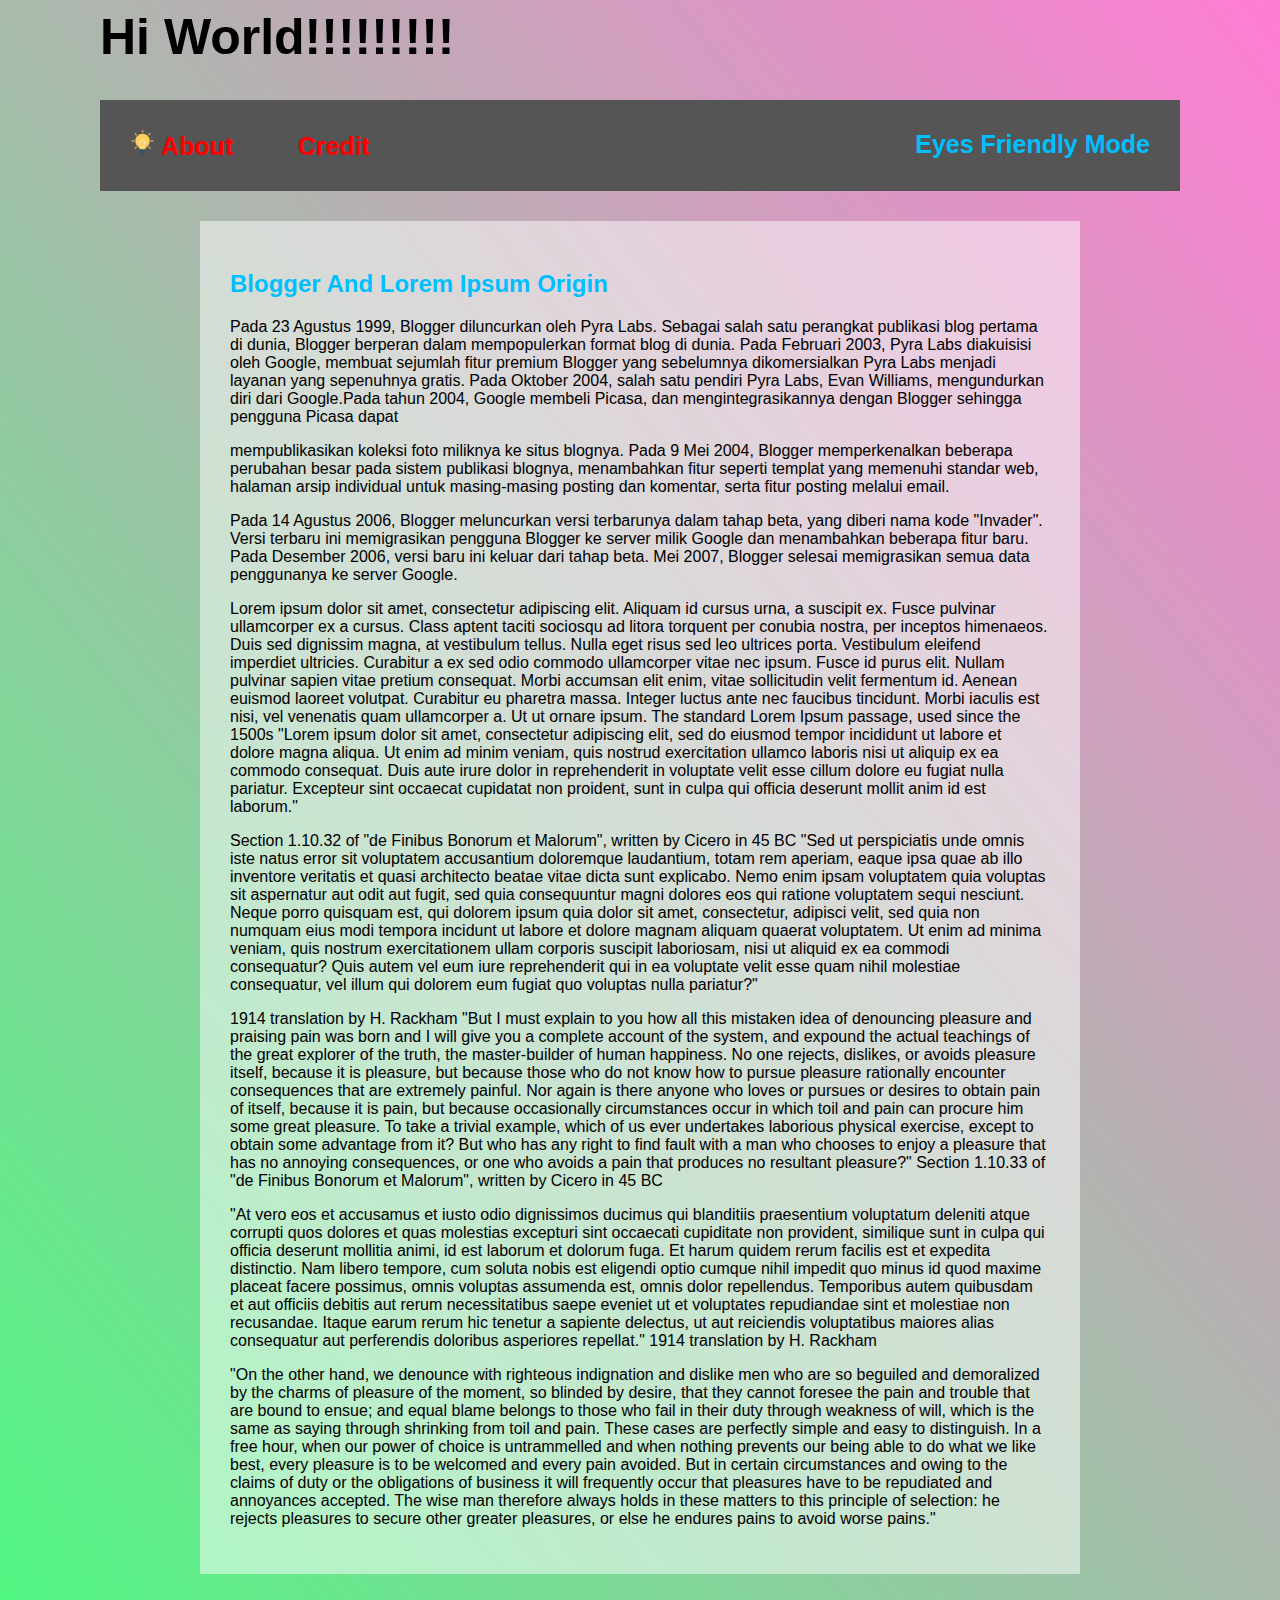
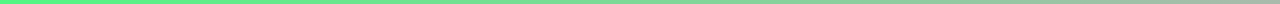
<file: index.html>
<html>
<head>
    <title>_HomePage_</title>
    <link rel="stylesheet" href="style.css">
    <link rel="icon" href="images/Idea-Web.ico" type="image/ico">
</head>
<body class="bg-gradient-pink-green scroll-bar mb-30 mx-100">
<h1 class="text-50">Hi World!!!!!!!!!</h1>
<div class="border-1 bg-superdarkgray font-bold text-red mb-30 scroll-bar">
    <a href="about/" class="text-red no-decoration hover:text-white">
        <div class="d-inline-block p-30 text-25 hover:bg-black hover:text-white transition-1">
            <img src="images/Idea-Web.jpg" alt="web" style="width:25px;">
            About
        </div>
    </a>
    <a href=credit/>
        <div class="d-inline-block p-30 text-25 hover:bg-black hover:text-white transition-1 text-red">
        Credit
    </div>
        <a href="ef/" class="text-blue no-decoration hover:text-white">
            <div class="d-inline-block p-30 hover:bg-black hover:text-white text-25 transition-1 float">
                Eyes Friendly Mode
            </div>
        </a>
    </a>
</div>
<div class="bg-white-80 d-inline-block p-30 mx-100">
    <div class="text-center">
        <span class="font text-25"></span>
    </div>
    <h2 class="text-blue">Blogger And Lorem Ipsum Origin </h2>
    <p>Pada 23 Agustus 1999, Blogger diluncurkan oleh Pyra Labs. Sebagai salah satu perangkat publikasi blog pertama di
        dunia, Blogger berperan dalam mempopulerkan format blog di dunia. Pada Februari 2003, Pyra Labs diakuisisi oleh
        Google, membuat sejumlah fitur premium Blogger yang sebelumnya dikomersialkan Pyra Labs menjadi layanan yang
        sepenuhnya gratis. Pada Oktober 2004, salah satu pendiri Pyra Labs, Evan Williams, mengundurkan diri dari
        Google.Pada tahun 2004, Google membeli Picasa, dan mengintegrasikannya dengan Blogger sehingga pengguna Picasa
        dapat
    <p>
        mempublikasikan koleksi foto miliknya ke situs blognya.
        Pada 9 Mei 2004, Blogger memperkenalkan beberapa perubahan besar pada sistem publikasi blognya, menambahkan
        fitur seperti templat yang memenuhi standar web, halaman arsip individual untuk masing-masing posting dan
        komentar, serta fitur posting melalui email.
    </p>
    <p>
        Pada 14 Agustus 2006, Blogger meluncurkan versi terbarunya dalam tahap beta, yang diberi nama kode "Invader".
        Versi terbaru ini memigrasikan pengguna Blogger ke server milik Google dan menambahkan beberapa fitur baru. Pada
        Desember 2006, versi baru ini keluar dari tahap beta. Mei 2007, Blogger selesai memigrasikan semua data
        penggunanya ke server Google.
    </p>
    <p>
        Lorem ipsum dolor sit amet, consectetur adipiscing elit. Aliquam id cursus urna, a suscipit ex. Fusce pulvinar
        ullamcorper ex a cursus. Class aptent taciti sociosqu ad litora torquent per conubia nostra, per inceptos
        himenaeos. Duis sed dignissim magna, at vestibulum tellus. Nulla eget risus sed leo ultrices porta. Vestibulum
        eleifend imperdiet ultricies. Curabitur a ex sed odio commodo ullamcorper vitae nec ipsum. Fusce id purus elit.
        Nullam pulvinar sapien vitae pretium consequat. Morbi accumsan elit enim, vitae sollicitudin velit fermentum id.
        Aenean euismod laoreet volutpat. Curabitur eu pharetra massa. Integer luctus ante nec faucibus tincidunt. Morbi
        iaculis est nisi, vel venenatis quam ullamcorper a. Ut ut ornare ipsum.
        The standard Lorem Ipsum passage, used since the 1500s
        "Lorem ipsum dolor sit amet, consectetur adipiscing elit, sed do eiusmod tempor incididunt ut labore et dolore
        magna aliqua. Ut enim ad minim veniam, quis nostrud exercitation ullamco laboris nisi ut aliquip ex ea commodo
        consequat. Duis aute irure dolor in reprehenderit in voluptate velit esse cillum dolore eu fugiat nulla
        pariatur. Excepteur sint occaecat cupidatat non proident, sunt in culpa qui officia deserunt mollit anim id est
        laborum."
    <p>
        Section 1.10.32 of "de Finibus Bonorum et Malorum", written by Cicero in 45 BC
        "Sed ut perspiciatis unde omnis iste natus error sit voluptatem accusantium doloremque laudantium, totam rem
        aperiam, eaque ipsa quae ab illo inventore veritatis et quasi architecto beatae vitae dicta sunt explicabo. Nemo
        enim ipsam voluptatem quia voluptas sit aspernatur aut odit aut fugit, sed quia consequuntur magni dolores eos
        qui ratione voluptatem sequi nesciunt. Neque porro quisquam est, qui dolorem ipsum quia dolor sit amet,
        consectetur, adipisci velit, sed quia non numquam eius modi tempora incidunt ut labore et dolore magnam aliquam
        quaerat voluptatem. Ut enim ad minima veniam, quis nostrum exercitationem ullam corporis suscipit laboriosam,
        nisi ut aliquid ex ea commodi consequatur? Quis autem vel eum iure reprehenderit qui in ea voluptate velit esse
        quam nihil molestiae consequatur, vel illum qui dolorem eum fugiat quo voluptas nulla pariatur?"
    </p>
    1914 translation by H. Rackham
    "But I must explain to you how all this mistaken idea of denouncing pleasure and praising pain was born and I
    will give you a complete account of the system, and expound the actual teachings of the great explorer of the
    truth, the master-builder of human happiness. No one rejects, dislikes, or avoids pleasure itself, because it is
    pleasure, but because those who do not know how to pursue pleasure rationally encounter consequences that are
    extremely painful. Nor again is there anyone who loves or pursues or desires to obtain pain of itself, because
    it is pain, but because occasionally circumstances occur in which toil and pain can procure him some great
    pleasure. To take a trivial example, which of us ever undertakes laborious physical exercise, except to obtain
    some advantage from it? But who has any right to find fault with a man who chooses to enjoy a pleasure that has
    no annoying consequences, or one who avoids a pain that produces no resultant pleasure?"
    Section 1.10.33 of "de Finibus Bonorum et Malorum", written by Cicero in 45 BC
    <p>
        "At vero eos et accusamus et iusto odio dignissimos ducimus qui blanditiis praesentium voluptatum deleniti atque
        corrupti quos dolores et quas molestias excepturi sint occaecati cupiditate non provident, similique sunt in
        culpa qui officia deserunt mollitia animi, id est laborum et dolorum fuga. Et harum quidem rerum facilis est et
        expedita distinctio. Nam libero tempore, cum soluta nobis est eligendi optio cumque nihil impedit quo minus id
        quod maxime placeat facere possimus, omnis voluptas assumenda est, omnis dolor repellendus. Temporibus autem
        quibusdam et aut officiis debitis aut rerum necessitatibus saepe eveniet ut et voluptates repudiandae sint et
        molestiae non recusandae. Itaque earum rerum hic tenetur a sapiente delectus, ut aut reiciendis voluptatibus
        maiores alias consequatur aut perferendis doloribus asperiores repellat."
        1914 translation by H. Rackham
    </p>
    <p>
        "On the other hand, we denounce with righteous indignation and dislike men who are so beguiled and demoralized
        by the charms of pleasure of the moment, so blinded by desire, that they cannot foresee the pain and trouble
        that are bound to ensue; and equal blame belongs to those who fail in their duty through weakness of will, which
        is the same as saying through shrinking from toil and pain. These cases are perfectly simple and easy to
        distinguish. In a free hour, when our power of choice is untrammelled and when nothing prevents our being able
        to do what we like best, every pleasure is to be welcomed and every pain avoided. But in certain circumstances
        and owing to the claims of duty or the obligations of business it will frequently occur that pleasures have to
        be repudiated and annoyances accepted. The wise man therefore always holds in these matters to this principle of
        selection: he rejects pleasures to secure other greater pleasures, or else he endures pains to avoid worse
        pains."
    </p>
</div>
</body>
</html>
</file>
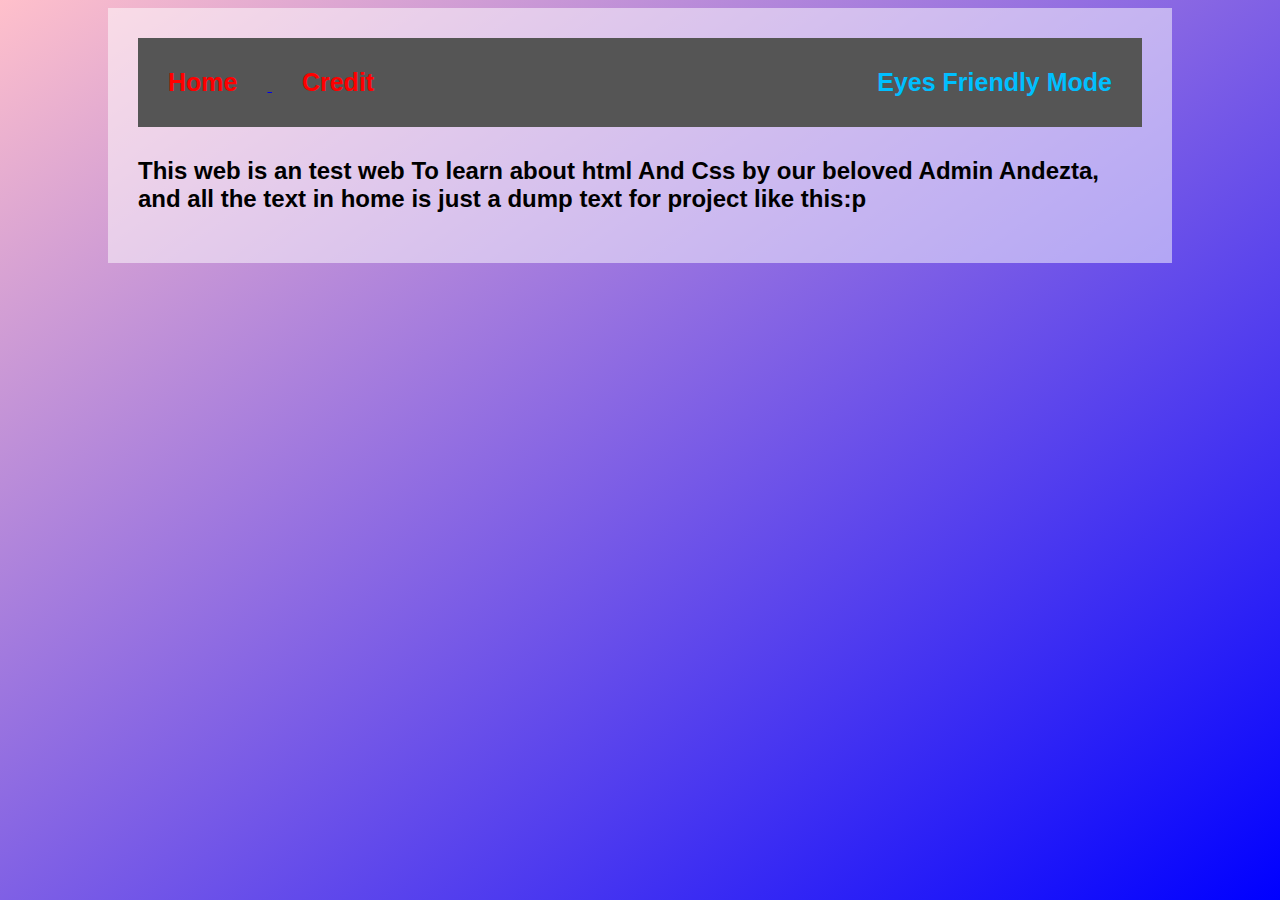
<file: about/index.html>
<html>
<head>
    <title>_About_</title>
    <link rel="stylesheet" href="../style.css">
    <link rel="icon" href="../images/Idea-Web.ico" type="image/ico">
</head>
<div class="bg-white-80 mx-100 mb-30 p-30">
    <body class="bg-gradient-pink-blue scroll-bar no-decoration ">
    <div class="border-1 bg-superdarkgray font-bold text-red mb-30 scroll-bar no-decoration">
        <a href="../">
            <div class="d-inline-block p-30 text-25 hover:bg-black hover:text-white text-red transition-1 no-decoration">Home</div>
        </a>
            <a href=../credit/>
                <div class="d-inline-block p-30 text-25 hover:bg-black hover:text-white text-red transition-1">
                    Credit
                </div>
            </a>
        </a>
        <a href="../ef/about" class="text-blue no-decoration hover:text-white">
            <div class="d-inline-block p-30 hover:bg-black hover:text-white text-25 transition-1 float">
                Eyes Friendly Mode
            </div>
        </a>
    </div>
    <h2>This web is an test web To learn about html And Css by our beloved Admin Andezta, and all the text in home is just
        a dump text for project like this:p</h2>
</div>
</div>
</body>
</html>
</file>
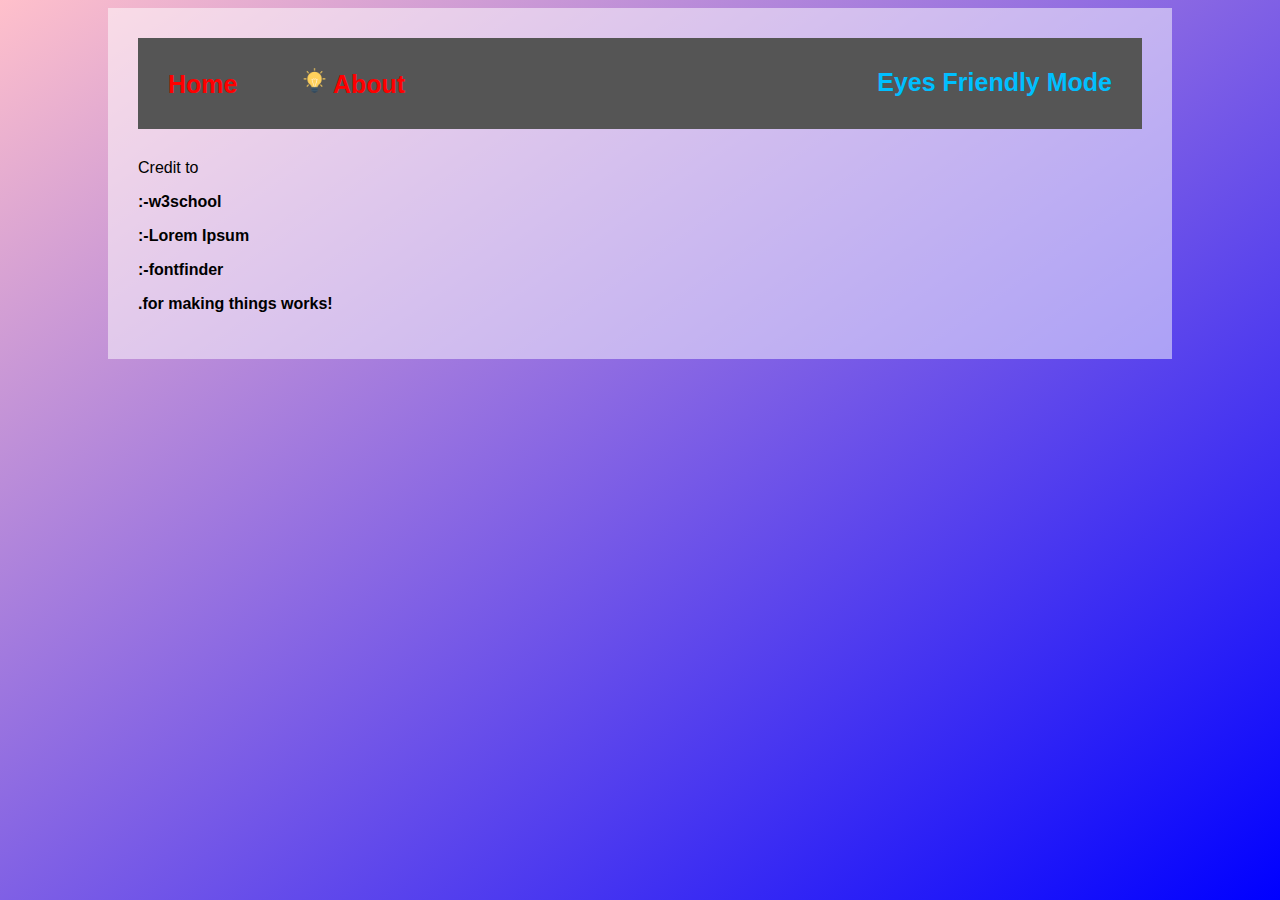
<file: credit/index.html>
<html>
<head>
    <title>_Credit_</title>
    <link rel="stylesheet" href="../style.css">
    <link rel="icon" href="../images/Idea-Web.ico" type="image/ico">
</head>
<div class="bg-white-80 mx-100 mb-30 p-30">
    <body class="bg-gradient-pink-blue scroll-bar">
    <div class="border-1 bg-superdarkgray font-bold text-red mb-30 scroll-bar">
        <a href="../" class="no-decoration">
            <div class="d-inline-block p-30 text-25 hover:bg-black hover:text-white text-red transition-1">Home</div>
        </a>
        <a href="../about" class="text-red no-decoration hover:text-white">
            <div class="d-inline-block p-30 text-25 hover:bg-black hover:text-white transition-1 text-red">
                <img src="../images/Idea-Web.jpg" alt="web" style="width:25px;">
                About
            </div>
        </a>
        </a>
        <a href="../ef/credit/" class="text-blue no-decoration hover:text-white">
            <div class="d-inline-block p-30 hover:bg-black hover:text-white text-25 transition-1 float">
                Eyes Friendly Mode
            </div>
        </a>
    </div>
    <p>Credit to
    <p class="font-bold font-arial">:-w3school</p>
    <p class="font-bold font-arial">:-Lorem Ipsum</p>
    <p class="font-bold font-arial">:-fontfinder</p>
    <p class="font-extrabold">.for making things works!</p>
</div>
</div>
</body>
</html>
</file>
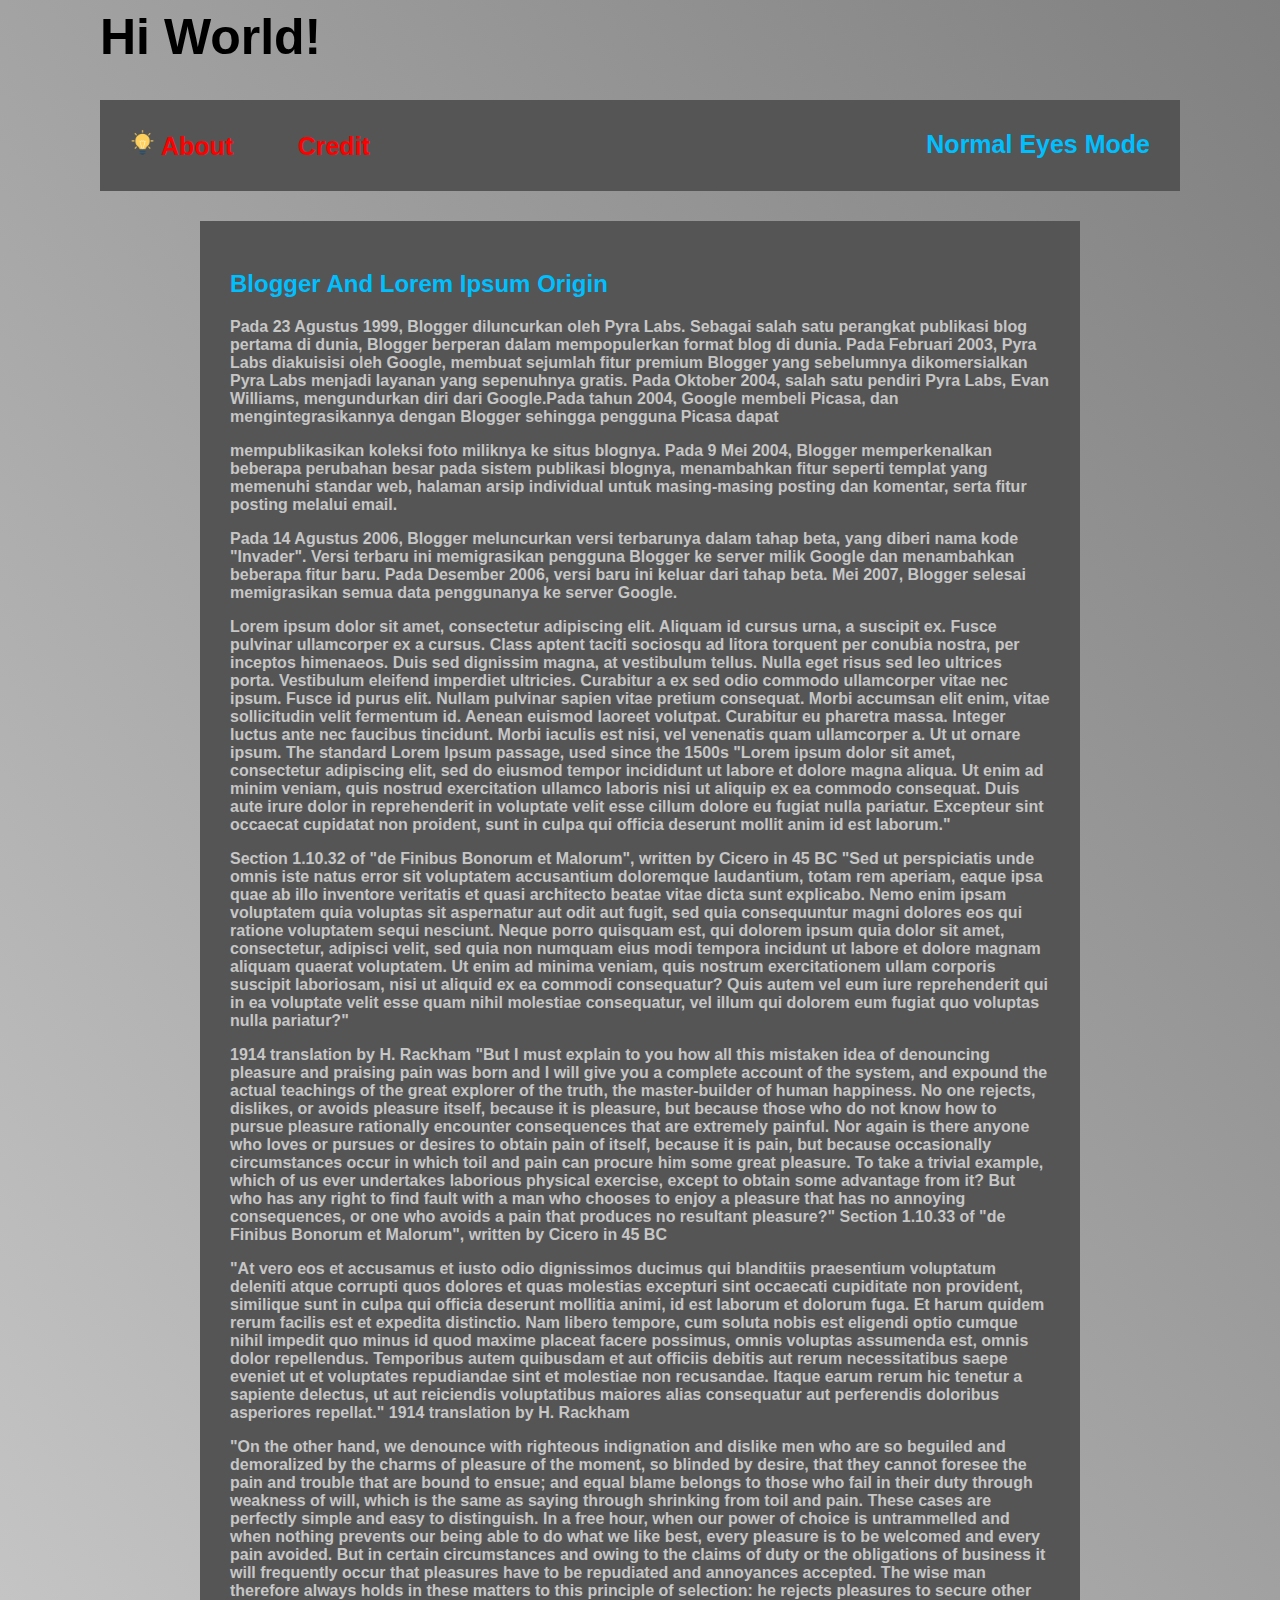
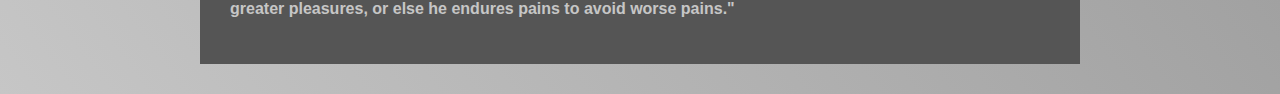
<file: ef/index.html>
<html>
<head>
    <title>Ef_HomePage_</title>
    <link rel="stylesheet" href="../style.css">
    <link rel="icon" href="images/Idea-Web.ico" type="image/ico">
</head>
<body class="bg-gradient-gray-nswhite scroll-bar mb-30 mx-100">
<h1 class="text-50">Hi World!</h1>
<div class="border-1 bg-superdarkgray font-bold text-red mb-30 scroll-bar">
    <a href="../ef/about/" class="text-red no-decoration hover:text-white">
        <div class="d-inline-block p-30 text-25 hover:bg-black hover:text-white transition-1">
            <img src="../images/Idea-Web.jpg" alt="web" style="width:25px;">
            About
        </div>
    </a>
    <a href=../ef/credit/>
        <div class="d-inline-block p-30 text-25 hover:bg-black hover:text-white transition-1 text-red">
            Credit
        </div>
        <a href="../" class="text-blue no-decoration hover:text-white">
            <div class="d-inline-block p-30  hover:bg-black hover:text-white text-25 transition-1 float">
                Normal Eyes Mode
            </div>
        </a>
    </a>
</div>
<div class="bg-superdarkgray d-inline-block p-30 mx-100 text-white font-bold">
    <h2 class="text-blue">Blogger And Lorem Ipsum Origin </h2>
    <p>Pada 23 Agustus 1999, Blogger diluncurkan oleh Pyra Labs. Sebagai salah satu perangkat publikasi blog pertama di
        dunia, Blogger berperan dalam mempopulerkan format blog di dunia. Pada Februari 2003, Pyra Labs diakuisisi oleh
        Google, membuat sejumlah fitur premium Blogger yang sebelumnya dikomersialkan Pyra Labs menjadi layanan yang
        sepenuhnya gratis. Pada Oktober 2004, salah satu pendiri Pyra Labs, Evan Williams, mengundurkan diri dari
        Google.Pada tahun 2004, Google membeli Picasa, dan mengintegrasikannya dengan Blogger sehingga pengguna Picasa
        dapat
    <p>
        mempublikasikan koleksi foto miliknya ke situs blognya.
        Pada 9 Mei 2004, Blogger memperkenalkan beberapa perubahan besar pada sistem publikasi blognya, menambahkan
        fitur seperti templat yang memenuhi standar web, halaman arsip individual untuk masing-masing posting dan
        komentar, serta fitur posting melalui email.
    </p>
    <p>
        Pada 14 Agustus 2006, Blogger meluncurkan versi terbarunya dalam tahap beta, yang diberi nama kode "Invader".
        Versi terbaru ini memigrasikan pengguna Blogger ke server milik Google dan menambahkan beberapa fitur baru. Pada
        Desember 2006, versi baru ini keluar dari tahap beta. Mei 2007, Blogger selesai memigrasikan semua data
        penggunanya ke server Google.
    </p>
    <p>
        Lorem ipsum dolor sit amet, consectetur adipiscing elit. Aliquam id cursus urna, a suscipit ex. Fusce pulvinar
        ullamcorper ex a cursus. Class aptent taciti sociosqu ad litora torquent per conubia nostra, per inceptos
        himenaeos. Duis sed dignissim magna, at vestibulum tellus. Nulla eget risus sed leo ultrices porta. Vestibulum
        eleifend imperdiet ultricies. Curabitur a ex sed odio commodo ullamcorper vitae nec ipsum. Fusce id purus elit.
        Nullam pulvinar sapien vitae pretium consequat. Morbi accumsan elit enim, vitae sollicitudin velit fermentum id.
        Aenean euismod laoreet volutpat. Curabitur eu pharetra massa. Integer luctus ante nec faucibus tincidunt. Morbi
        iaculis est nisi, vel venenatis quam ullamcorper a. Ut ut ornare ipsum.
        The standard Lorem Ipsum passage, used since the 1500s
        "Lorem ipsum dolor sit amet, consectetur adipiscing elit, sed do eiusmod tempor incididunt ut labore et dolore
        magna aliqua. Ut enim ad minim veniam, quis nostrud exercitation ullamco laboris nisi ut aliquip ex ea commodo
        consequat. Duis aute irure dolor in reprehenderit in voluptate velit esse cillum dolore eu fugiat nulla
        pariatur. Excepteur sint occaecat cupidatat non proident, sunt in culpa qui officia deserunt mollit anim id est
        laborum."
    <p>
        Section 1.10.32 of "de Finibus Bonorum et Malorum", written by Cicero in 45 BC
        "Sed ut perspiciatis unde omnis iste natus error sit voluptatem accusantium doloremque laudantium, totam rem
        aperiam, eaque ipsa quae ab illo inventore veritatis et quasi architecto beatae vitae dicta sunt explicabo. Nemo
        enim ipsam voluptatem quia voluptas sit aspernatur aut odit aut fugit, sed quia consequuntur magni dolores eos
        qui ratione voluptatem sequi nesciunt. Neque porro quisquam est, qui dolorem ipsum quia dolor sit amet,
        consectetur, adipisci velit, sed quia non numquam eius modi tempora incidunt ut labore et dolore magnam aliquam
        quaerat voluptatem. Ut enim ad minima veniam, quis nostrum exercitationem ullam corporis suscipit laboriosam,
        nisi ut aliquid ex ea commodi consequatur? Quis autem vel eum iure reprehenderit qui in ea voluptate velit esse
        quam nihil molestiae consequatur, vel illum qui dolorem eum fugiat quo voluptas nulla pariatur?"
    </p>
    1914 translation by H. Rackham
    "But I must explain to you how all this mistaken idea of denouncing pleasure and praising pain was born and I
    will give you a complete account of the system, and expound the actual teachings of the great explorer of the
    truth, the master-builder of human happiness. No one rejects, dislikes, or avoids pleasure itself, because it is
    pleasure, but because those who do not know how to pursue pleasure rationally encounter consequences that are
    extremely painful. Nor again is there anyone who loves or pursues or desires to obtain pain of itself, because
    it is pain, but because occasionally circumstances occur in which toil and pain can procure him some great
    pleasure. To take a trivial example, which of us ever undertakes laborious physical exercise, except to obtain
    some advantage from it? But who has any right to find fault with a man who chooses to enjoy a pleasure that has
    no annoying consequences, or one who avoids a pain that produces no resultant pleasure?"
    Section 1.10.33 of "de Finibus Bonorum et Malorum", written by Cicero in 45 BC
    <p>
        "At vero eos et accusamus et iusto odio dignissimos ducimus qui blanditiis praesentium voluptatum deleniti atque
        corrupti quos dolores et quas molestias excepturi sint occaecati cupiditate non provident, similique sunt in
        culpa qui officia deserunt mollitia animi, id est laborum et dolorum fuga. Et harum quidem rerum facilis est et
        expedita distinctio. Nam libero tempore, cum soluta nobis est eligendi optio cumque nihil impedit quo minus id
        quod maxime placeat facere possimus, omnis voluptas assumenda est, omnis dolor repellendus. Temporibus autem
        quibusdam et aut officiis debitis aut rerum necessitatibus saepe eveniet ut et voluptates repudiandae sint et
        molestiae non recusandae. Itaque earum rerum hic tenetur a sapiente delectus, ut aut reiciendis voluptatibus
        maiores alias consequatur aut perferendis doloribus asperiores repellat."
        1914 translation by H. Rackham
    </p>
    <p>
        "On the other hand, we denounce with righteous indignation and dislike men who are so beguiled and demoralized
        by the charms of pleasure of the moment, so blinded by desire, that they cannot foresee the pain and trouble
        that are bound to ensue; and equal blame belongs to those who fail in their duty through weakness of will, which
        is the same as saying through shrinking from toil and pain. These cases are perfectly simple and easy to
        distinguish. In a free hour, when our power of choice is untrammelled and when nothing prevents our being able
        to do what we like best, every pleasure is to be welcomed and every pain avoided. But in certain circumstances
        and owing to the claims of duty or the obligations of business it will frequently occur that pleasures have to
        be repudiated and annoyances accepted. The wise man therefore always holds in these matters to this principle of
        selection: he rejects pleasures to secure other greater pleasures, or else he endures pains to avoid worse
        pains."
    </p>
</div>
</body>
</html>
</file>
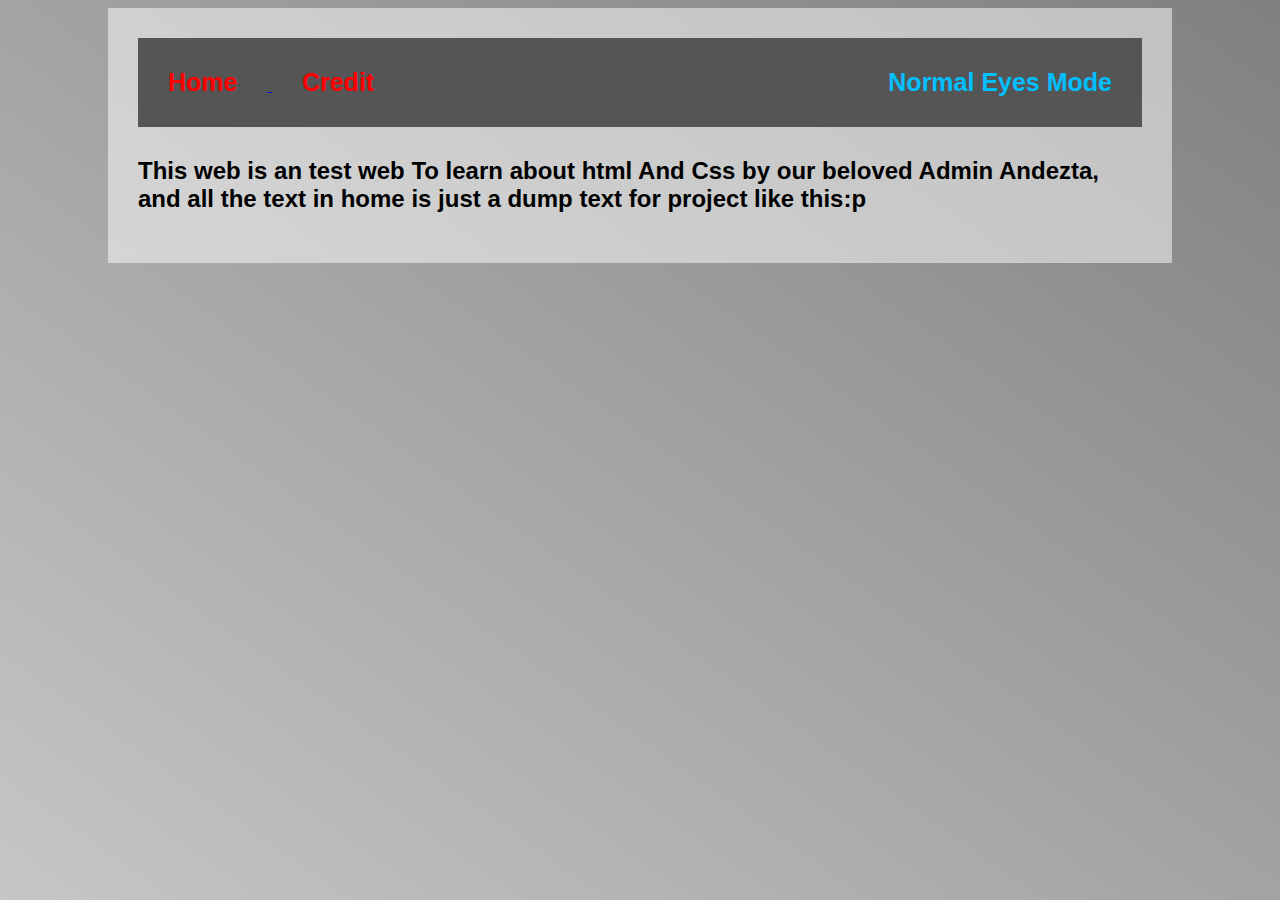
<file: ef/about/index.html>
<html>
<head>
    <title>_About_</title>
    <link rel="stylesheet" href="../../style.css">
    <link rel="icon" href="../images/Idea-Web.ico" type="image/ico">
</head>
<div class="bg-white-80 mx-100 mb-30 p-30">
    <body class="bg-gradient-gray-nswhite scroll-bar no-decoration ">
    <div class="border-1 bg-superdarkgray font-bold text-red mb-30 scroll-bar no-decoration">
        <a href="../">
            <div class="d-inline-block p-30 text-25 hover:bg-black hover:text-white text-red transition-1 no-decoration">Home</div>
        </a>
            <a href=../credit/>
                <div class="d-inline-block p-30 text-25 hover:bg-black hover:text-white text-red transition-1">
                    Credit
                </div>
            </a>
        </a>
        <a href="../../about/" class="text-blue no-decoration hover:text-white">
            <div class="d-inline-block p-30  hover:bg-black hover:text-white text-25 transition-1 float">
                Normal Eyes Mode
            </div>
        </a>
    </div>
    <h2>This web is an test web To learn about html And Css by our beloved Admin Andezta, and all the text in home is just
        a dump text for project like this:p</h2>
</div>
</div>
</body>
</html>
</file>
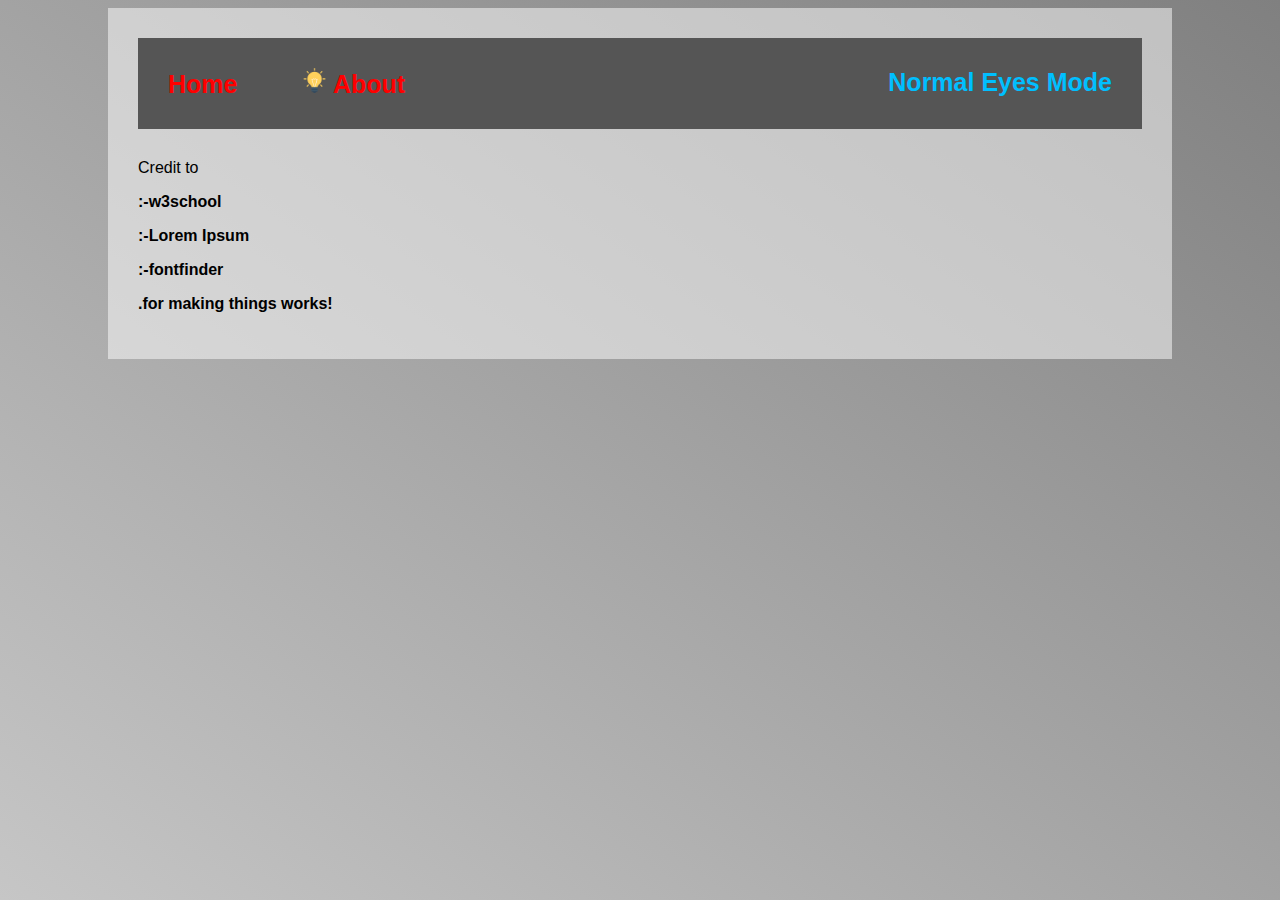
<file: ef/credit/index.html>
<html>
<head>
    <title>_Credit_</title>
    <link rel="stylesheet" href="../../style.css">
    <link rel="icon" href="../images/Idea-Web.ico" type="image/ico">
</head>
<div class="bg-white-80 mx-100 mb-30 p-30">
    <body class="bg-gradient-gray-nswhite scroll-bar">
    <div class="border-1 bg-superdarkgray font-bold text-red mb-30 scroll-bar">
        <a href="../" class="no-decoration">
            <div class="d-inline-block p-30 text-25 hover:bg-black hover:text-white text-red transition-1">Home</div>
        </a>
        <a href="../about" class="text-red no-decoration hover:text-white">
            <div class="d-inline-block p-30 text-25 hover:bg-black hover:text-white transition-1 text-red">
                <img src="../../images/Idea-Web.jpg" alt="web" style="width:25px;">
                About
            </div>
        </a>
        <a href="../about" class="text-red no-decoration hover:text-white">
        </a>
        <a href="../../credit/" class="text-blue no-decoration hover:text-white">
            <div class="d-inline-block p-30  hover:bg-black hover:text-white text-25 transition-1 float">
                Normal Eyes Mode
            </div>
        </a>
    </div>
    <p>Credit to
    <p class="font-bold font-arial">:-w3school</p>
    <p class="font-bold font-arial">:-Lorem Ipsum</p>
    <p class="font-bold font-arial">:-fontfinder</p>
    <p class="font-extrabold">.for making things works!</p>
</div>
</div>
</body>
</html>
</file>
<file: style.css>
* {
    font-family: Arial, Helvetica, sans-serif;
}


/* Background */

.bg-white {
    background-color: whitesmoke;
}

.bg-white-80 {
    background-color: #ffffff80;
}

.bg-gradient-gray-nswhite {
    background-image: linear-gradient(to bottom left, gray,#C6C6C6);
}

.bg-gradient-pink-green {
    background-image: linear-gradient(to bottom left, #ff7dd4, #52f783);
}

.bg-gradient-pink-blue {
    background-image: linear-gradient(to bottom right, pink, blue);
}

.bg-gray {
    background-color: gray;
}

.bg-superdarkgray {
    background-color: #555555;
}

.hover\:bg-black:hover {
    background-color: black;
}

/* Bold */

.font-light {
    font-weight: 100;
}

.font-bold {
    font-weight: 700;
}

.font-extrabold {
    font-weight: 900;
}


/* Font Family */

.font-times-roman {
    font-family: 'Times New Roman', Times, serif;
}

.font-arial {
    font-family: Arial, Helvetica, sans-serif;
}


/*  Text Alignment */

.text-center {
    text-align: center;
}


/* Text Color */

.text-blue {
    color: deepskyblue;
}

.text-red {
    color: red
}

.text-white, .hover\:text-white:hover {
    color: #C6C6C6;

}


/* Text Style */

.no-decoration, .no-decoration:hover, .no-decoration:focus {
    text-decoration: none;
}

/* Text Size */

.text-90 {
    font-size: 90px;
}

.text-50 {
    font-size: 50px;
}

.text-25 {
    font-size: 25px;
}

.text-15 {
    font-size: 15px;
}


/* padding & margin */

.p-30 {
    padding: 30px;
}

.m-500 {
    margin: 500px;
}

.m-400 {
    margin: 400px;
}

.mx-100 {
    margin-left: 100px;
    margin-right: 100px;
}

.mb-30 {
    margin-bottom: 30px;
}


/*Float*/

.float {
    float:right
}
/* Display */

.d-inline-block {
    display: inline-block;
}

.d-block {
    display: block;
}


/*Transition*/

.transition-1 {
    transition: 1s;
}
/*Line*/
.vertiLal-line {
    border-bottom: #555555;
}


/*Opacity*/

.opacity {
    opacity: 20%;
}


/*ScrollBar*/

.scroll-bar {
:-webkit-scrollbar
    width: 50px;
}
</file>
